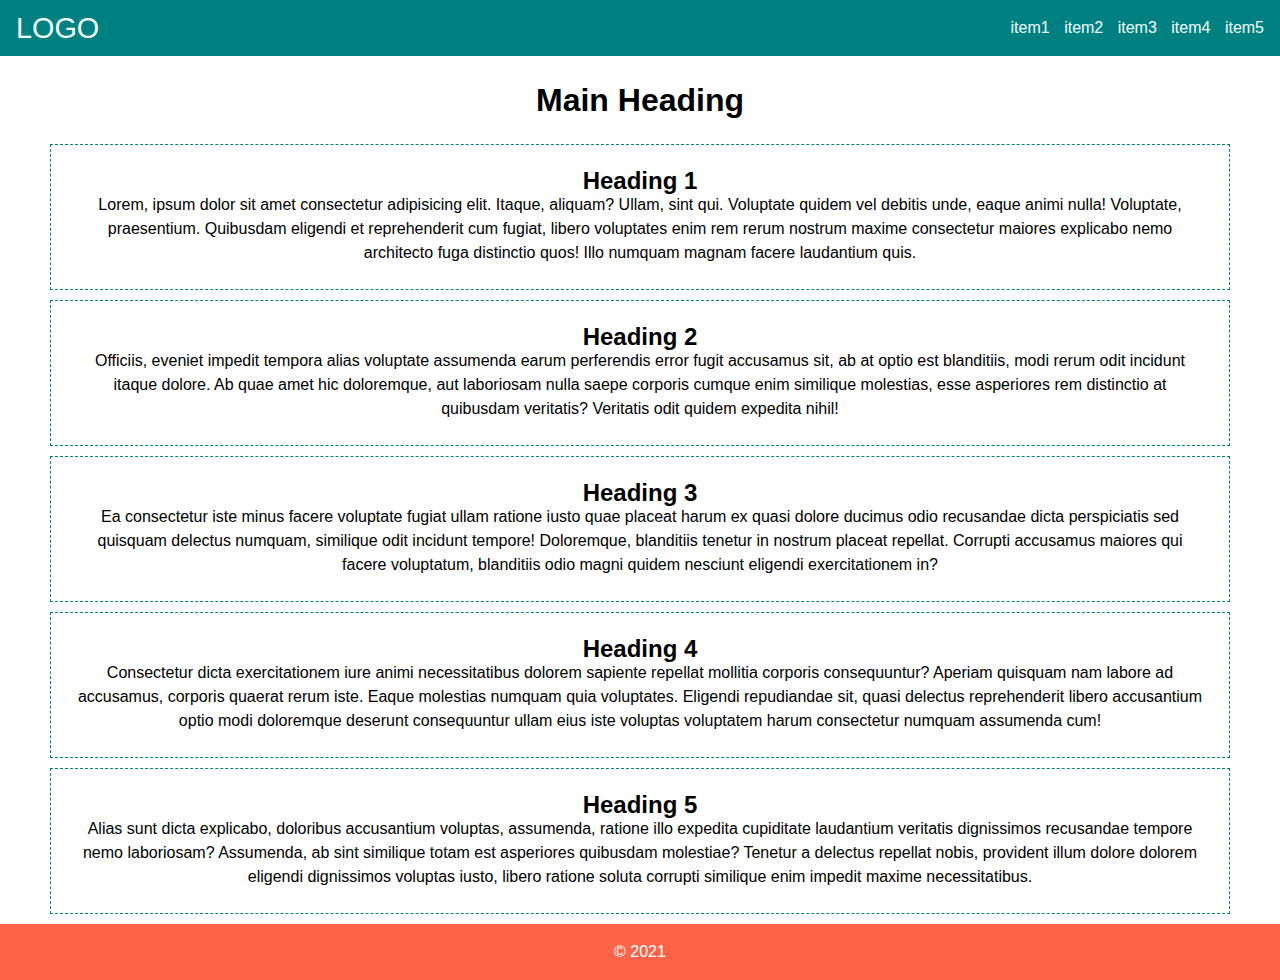
<file: index.html>
<!DOCTYPE html>
<html lang="en">
  <head>
    <meta charset="UTF-8" />
    <meta http-equiv="X-UA-Compatible" content="IE=edge" />
    <meta name="viewport" content="width=device-width, initial-scale=1.0" />
    <title>Flex</title>
    <link rel="stylesheet" href="./assets/css/style.css" />
  </head>
  <body>
    <div class="wrapper">
      <header class="header">
        <div class="logo">logo</div>
        <nav>
          <ul class="list">
            <li class="list-item"><a href="#" class="link">item1</a></li>
            <li class="list-item"><a href="#" class="link">item2</a></li>
            <li class="list-item"><a href="#" class="link">item3</a></li>
            <li class="list-item"><a href="#" class="link">item4</a></li>
            <li class="list-item"><a href="#" class="link">item5</a></li>
          </ul>
        </nav>
      </header>
      <main class="main">
        <section class="main-section">
          <h1 class="main-heading">Main Heading</h1>
          <article class="main-article">
            <h2 class="heading">Heading 1</h2>
            <p>
              Lorem, ipsum dolor sit amet consectetur adipisicing elit. Itaque,
              aliquam? Ullam, sint qui. Voluptate quidem vel debitis unde, eaque
              animi nulla! Voluptate, praesentium. Quibusdam eligendi et
              reprehenderit cum fugiat, libero voluptates enim rem rerum nostrum
              maxime consectetur maiores explicabo nemo architecto fuga
              distinctio quos! Illo numquam magnam facere laudantium quis.
            </p>
          </article>
           <article class="main-article">
        <h2 class="heading">Heading 2</h2>
        <p>Officiis, eveniet impedit tempora alias voluptate assumenda earum perferendis error fugit accusamus sit, ab at optio est blanditiis, modi rerum odit incidunt itaque dolore. Ab quae amet hic doloremque, aut laboriosam nulla saepe corporis cumque enim similique molestias, esse asperiores rem distinctio at quibusdam veritatis? Veritatis odit quidem expedita nihil!</p>
      </article>
      <article class="main-article">
        <h2 class="heading">Heading 3</h2>
        <p>Ea consectetur iste minus facere voluptate fugiat ullam ratione iusto quae placeat harum ex quasi dolore ducimus odio recusandae dicta perspiciatis sed quisquam delectus numquam, similique odit incidunt tempore! Doloremque, blanditiis tenetur in nostrum placeat repellat. Corrupti accusamus maiores qui facere voluptatum, blanditiis odio magni quidem nesciunt eligendi exercitationem in?</p>
      </article>
      <article class="main-article">
        <h2 class="heading">Heading 4</h2>
        <p>Consectetur dicta exercitationem iure animi necessitatibus dolorem sapiente repellat mollitia corporis consequuntur? Aperiam quisquam nam labore ad accusamus, corporis quaerat rerum iste. Eaque molestias numquam quia voluptates. Eligendi repudiandae sit, quasi delectus reprehenderit libero accusantium optio modi doloremque deserunt consequuntur ullam eius iste voluptas voluptatem harum consectetur numquam assumenda cum!</p>
      </article>
      <article class="main-article">
        <h2 class="heading">Heading 5</h2>
        <p>Alias sunt dicta explicabo, doloribus accusantium voluptas, assumenda, ratione illo expedita cupiditate laudantium veritatis dignissimos recusandae tempore nemo laboriosam? Assumenda, ab sint similique totam est asperiores quibusdam molestiae? Tenetur a delectus repellat nobis, provident illum dolore dolorem eligendi dignissimos voluptas iusto, libero ratione soluta corrupti similique enim impedit maxime necessitatibus.</p>
      </article>
        </section>
      </main>
      <footer class="footer">
        <p>&copy; 2021</p>
      </footer>
    </div>
  </body>
</html>
</file>
<file: assets/css/style.css>
* {
  box-sizing: border-box;
  margin: 0;
  padding: 0;
}
body {
  font-family: sans-serif;
  font-size: 16px;
  line-height: 1.5em;
}
.wrapper {
  min-height: 100vh;
  display: flex;
  flex-direction: column;
}
ul.list {
  list-style: none;
}
li.list-item {
  display: inline-block;
  margin-left: 10px;
}
a.link {
  color: inherit;
  text-decoration: none;
}
.header {
  display: flex;
  justify-content: space-between;
  align-items: center;
  padding: 1em;
  background-color: teal;
  color: azure;
}
.logo {
  font-size: 1.8em;
  text-transform: uppercase;
}
.main {
  flex: 1;
  max-width: 1200px;
  margin: auto;
  text-align: center;
}
.main-heading {
  margin: 1em;
}
.main-article {
  margin: 10px;
  padding: 1.5em;
  border: 1px dashed teal;
}

.footer {
  padding: 1em;
  background-color: tomato;
  color: azure;
  text-align: center;
}

/*---------------------page.html------------*/
.container {
  display: flex;
  justify-content: space-between;
  flex-wrap: wrap;
  align-items: center;

  max-width: 400px;
  border: 2px solid teal;
  margin: 10px;
  padding: 10px;
}
.container > * {
  flex-grow: 0.5;
}
.header-page {
  display: flex;
  flex-wrap: wrap;
  justify-content: space-between;
  align-items: center;
  padding: 10px 20px;
  background-color: rgb(64, 66, 66);
  color: azure;
  font-family: san-serif;
}
.header-page > * {
  margin: 5px 0;
}
.logo-page {
  text-transform: capitalize;
  font-size: 1.2em;
  font-style: italic;
}
.nav-page ul {
  list-style: none;
}
.nav-page li {
  display: inline-block;
}

.nav-page a {
  color: inherit;
  text-decoration: none;
  text-transform: uppercase;
  font-weight: bold;
}
.header-btn {
  display: inline-block;
  padding: 10px;
  border: 2px solid #fff;
  border-radius: 5px;
  background-color: transparent;
  color: inherit;
  text-transform: uppercase;
  cursor: pointer;
}

.event-name {
  margin: 10px 0;
  margin-left: auto;
}
.event-date {
  text-align: right;
}
.inner {
  display: inline-block;
  text-align: center;
}
</file>
